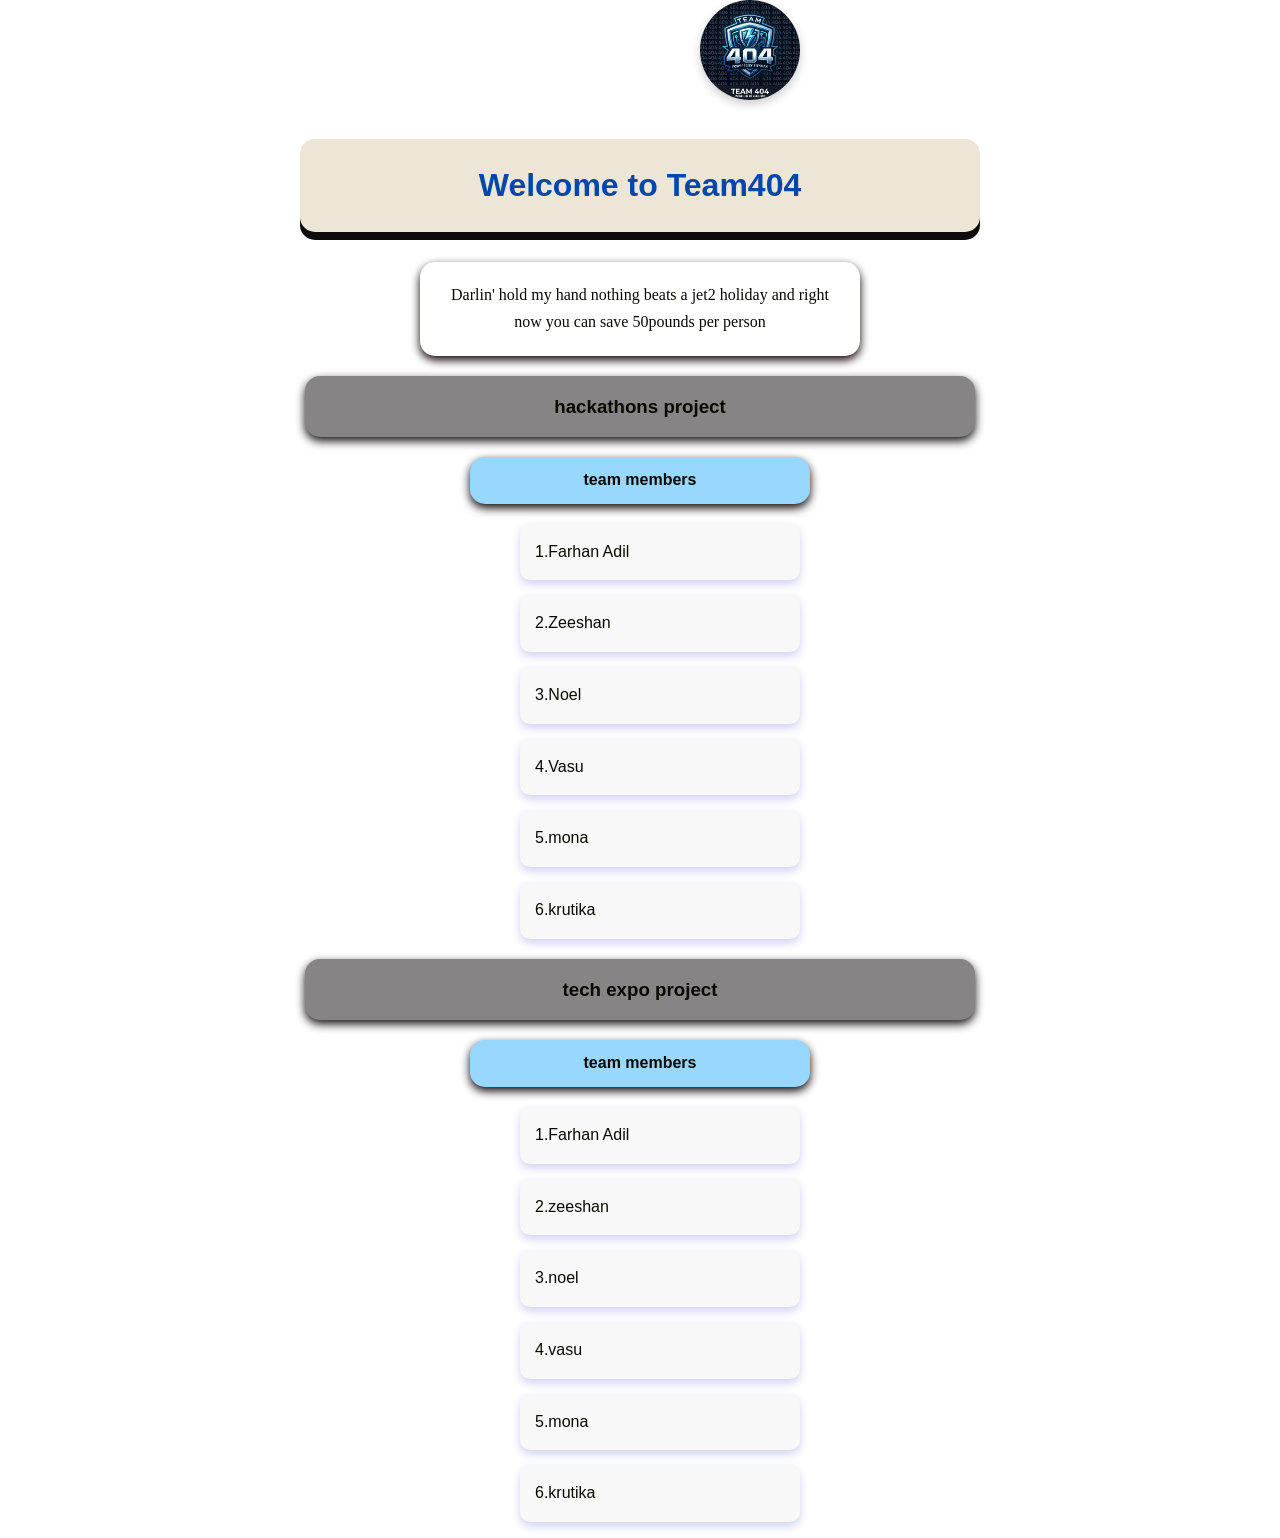
<file: Team 404/index.html>
<!DOCTYPE html>
<html lang="en">
<head>
    <script src="script.js"></script>
    <meta charset="UTF-8">
    <meta name="viewport" content="width=device-width, initial-scale=1.0">

    <title>Team404 Website</title>

    <link rel="stylesheet" href="style.css">
</head>

<body>
<img class="pic" src="logo.jpeg" alt="Team404 Logo" class="logo">    
    <h1>Welcome to Team404</h1>
    <div class="container"></div>
    <div class="farhan">
Darlin' hold my hand 
nothing beats a jet2 holiday and right now you can save 50pounds per person
    
    
    </div>
    <div class="project-box">
<h3 onclick="showMembers()">hackathons project</h3>
<div  id="members" class="members-box">    
    <h4>team members</h4>
    <ul>
        <li>1.Farhan Adil</li>
        <li>2.Zeeshan</li>
        <li>3.Noel</li>
        <li>4.Vasu</li>
        <li>5.mona</li>
        <li>6.krutika</li>
    </ul>
    </div>
    </div>
<h3 onclick="showMembers()">tech expo project</h3>
<div  id="members" class="members-box">
    <h4>team members</h4>
    <ul>
        <li>1.Farhan Adil</li>
        <li>2.zeeshan</li>
        <li>3.noel</li>
        <li>4.vasu</li>
        <li>5.mona</li>
        <li>6.krutika</li>
    </ul>
</div>
</div>
    </body>
</html>
</file>
<file: Team 404/style.css>
body {
    margin: 0;
    padding: 0;
    font-family: Arial, sans-serif;
    background-image: url("https://server.wallpaperalchemy.com/storage/wallpapers/431/berserk-guts-mobile-wallpaper-4k-card.jpg");
    color: #0a0901;
    line-height: 1.67;
}

@keyframes fadeIn {
    from {
        opacity: 0;
        transform: translateX(-80px);
    }

    to {
        opacity: 1;
        transform: translateX(0);
    }
}

li {
    list-style: none;
    background-color: rgb(247, 248, 247);
    padding: 15px;
    margin: 15px auto;
    width: 250px;
    border-radius: 10px;
    box-shadow: 0 4px 10px #cfd1ef;
    transition: transform 0.3s ease,
                background-color 0.3s ease;
}
li:hover {
    transform: translateY(-10px);
    scale:1.05;
    background-color: rgb(240, 245, 97);
    cursor: pointer;
    transition: transform 10s ease;
}

h2:hover {
    transform: scale(1.0);
    color: #c88888;
}

h1 {
    text-align: center;
    background-color: #EDE5D5;
    color: #0047ab;
    padding: 20px;
    width: 50%;
    margin: 30px auto;
    border-radius: 15px;
    box-shadow: 0px 8px #0c0c0c;
}

p {
    text-align: center;
    background-color: #e77fbf;
    padding: 15px;  
    text-align: center;
    margin: 20px;
    border-radius: 15px;
    box-shadow: 0 4px 10px #cccccc;
}

h2 {
    text-align: center;
    background-color: #fd43bf;
    padding: 15px;
    width: 30%;
    margin: 20px auto;
    border-radius: 15px;
    box-shadow: 0 4px 10px #cccccc;
}
h3 {
    text-align: center;
    background-color: #868484;
    padding: 15px;
    width: 50%;
    margin: 20px auto;
    border-radius: 15px;
    box-shadow: 0 4px 10px #131010;
}
h4 {
    text-align:center;
    background-color:#98d7fe;
    padding: 10px;
    width:25%;
    margin:20px auto;
    box-shadow: 0 4px 10px #110505;
    border-radius: 15px;
}
    .projects {
    display: flex;
    justify-content: center;
    gap: 20px;
    margin-top: 20px;
    background-color: #dbeafe;
}
.logo {
    width: 100px;
    height: 100px;
    border-radius: 50%;
    object-fit: cover;
    box-shadow: 0 4px 10px #cccccc;
    align-self: center;
    margin-left: 700px;
}
.logo:hover {
    transform: scale(1.1);
    transition: transform 0.3s ease;
}
.fill-btn {
    display: block;
    text-align: center;
    margin: 20px auto;
    padding: 10px 20px;
    background-color: #007bff;
    color: white;
    border: none;
    border-radius: 5px;
    cursor: pointer;
    transition: background-color 0.3s ease, transform 0.3s ease;
    background : transparent;
    z-index: 1;
    padding: 10px 40px;
}
.fill-btn::before 
{
content: "";
position: absolute;
inset: 0;
background: color(#007bff);
z-index: -1;
}
.fill-btn:hover {
    background-color: #0056b3;
    transform: scale(1.05);
    box-shadow: 0 4px 10px #cccccc;

}
.pic {
    width: 100px;
    height: 100px;
    border-radius: 50%;
    object-fit: cover;
    box-shadow: 0 4px 10px #cccccc;
    align-self: center;
    margin-left: 700px;
}
.farhan {
    text-align: center;
    background-image: url(https://server.wallpaperalchemy.com/storage/wallpapers/405/berserk-guts-snow-mountain-wallpaper-4k-card.jpg);
    padding: 20px;
    text-align: center;
    margin: 8px auto;
    border-radius: 15px;
    box-shadow: 0 4px 10px #0c0000;
    font-family: "Times New Roman", Georgia, serif;
    width: 400px;
    display: grid;
    stop-color: #ffffff;
}
</file>
